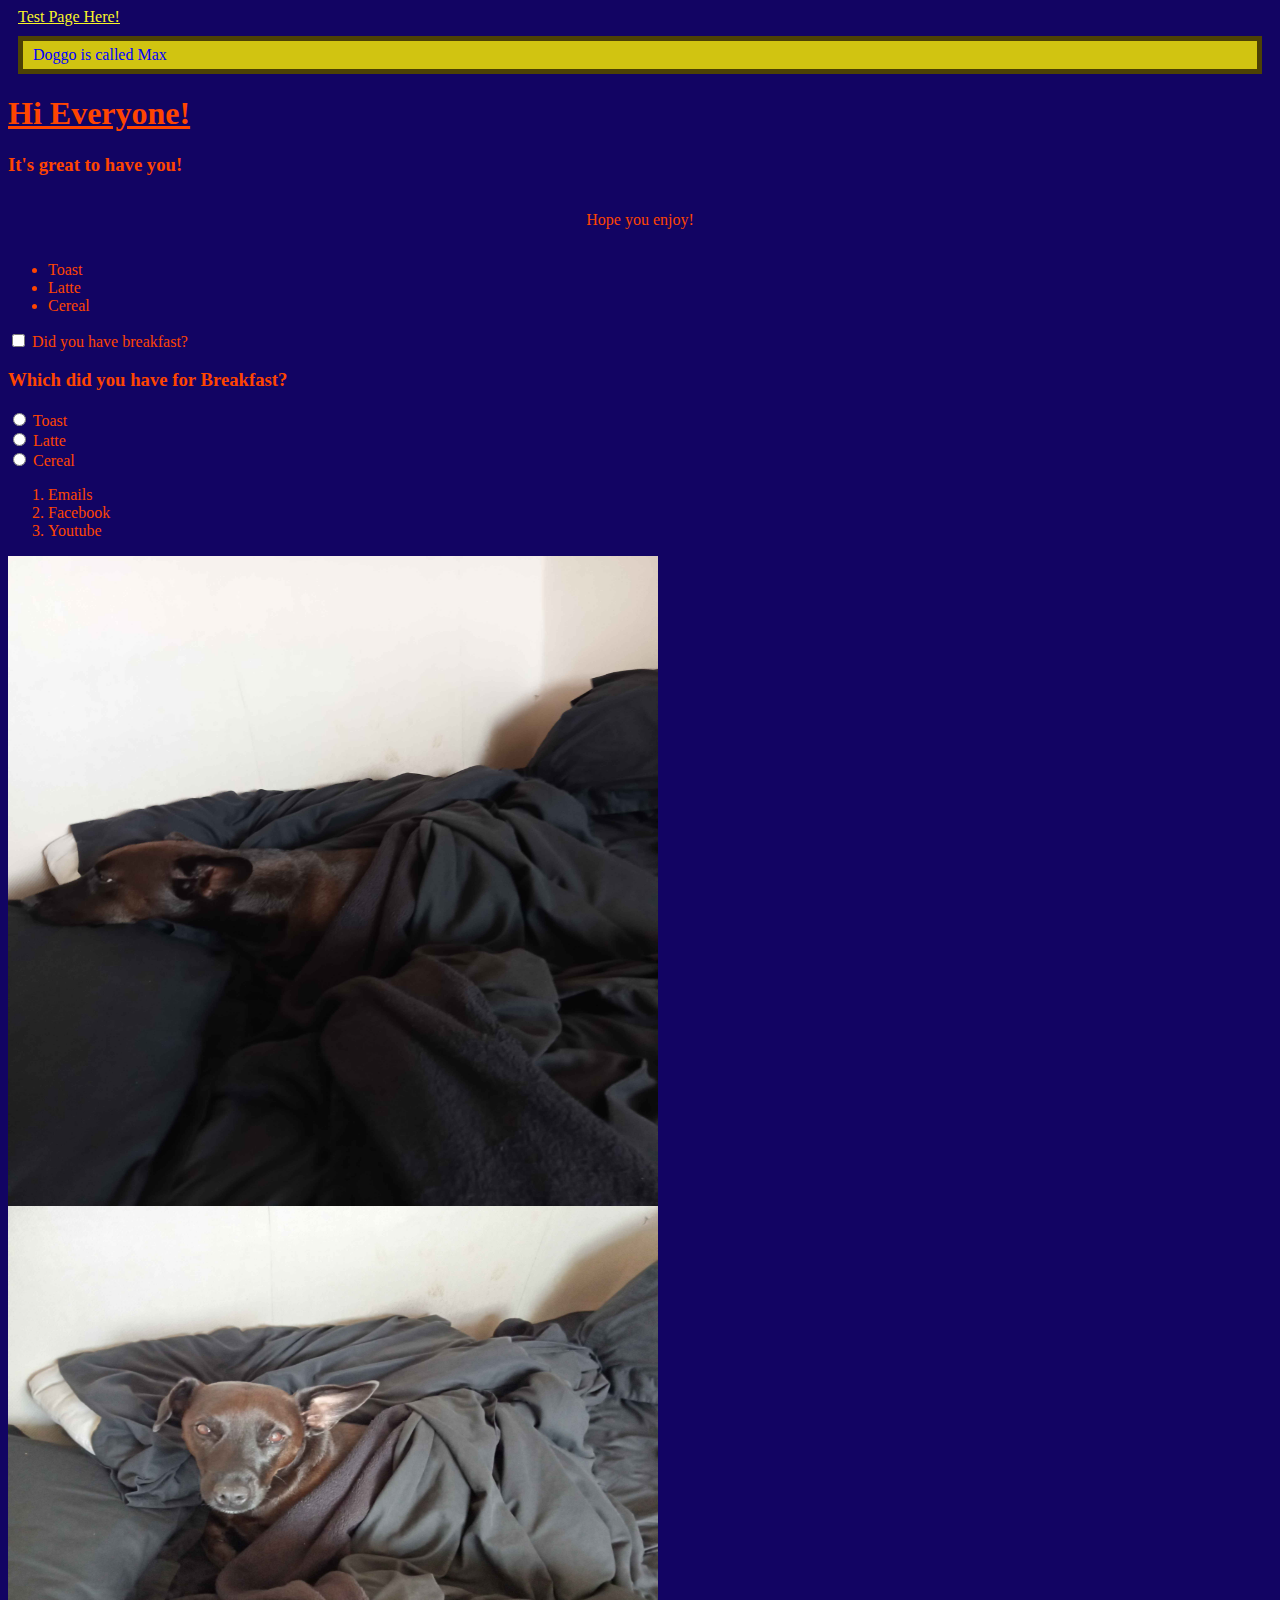
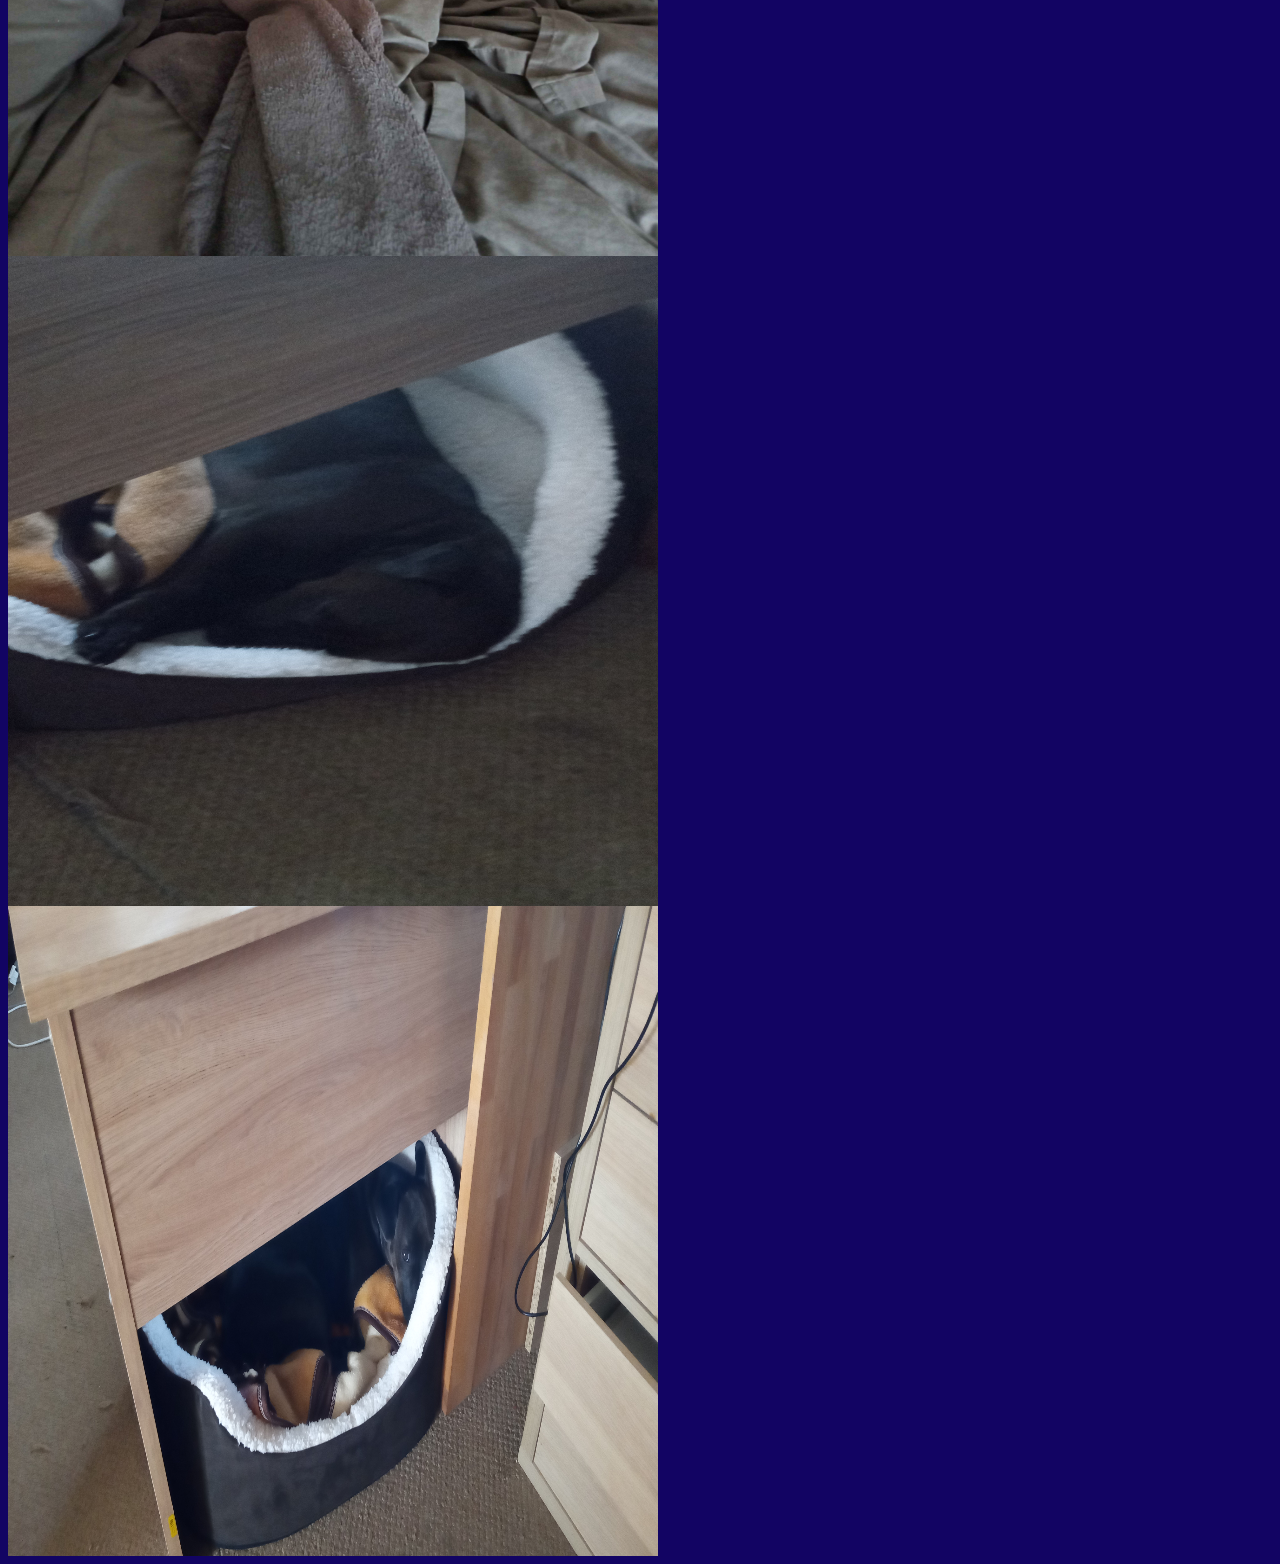
<file: IT Software Bootcamp/First Project/Index.html>
<!-- Create boilerplate with ! + tab -->
<doctype html> </doctype>
<html lang="en"> <!-- Sets language to english-->
<head>
    <meta charset="UFT-8"> <!-- Sets character set to display on webpage -->
    <meta name="viewpoint" content="width-device-width, initial-scale-1.0"> <!--Sets page width to device width-->
    <title>Document</title> <!-- Displayed in broswer tab-->
    <link rel="icon" type="iamge/x-icon" href="image.png"> <!--ASK what this actually effects-->
        <nav class="TextContent">
        <a href="Test03.html">Test Page Here!</a>
        </nav>
    <link rel="stylesheet" href="style.css">

</head>
<body> <!-- Display content-->

    <div class="sticky"><p style="color:blue;">Doggo is called Max</p></div>

    <h1><U>Hi Everyone!</h1></U>
    <h3> It's great to have you!</h3>

<div class="flex-container">
    <p> Hope you enjoy!</p>
</div>

    <ul>
        <li>Toast</li> 
        <li>Latte</li>
        <li>Cereal</li>
    </ul>

<input type="checkbox"value="Breakfast">
<label> Did you have breakfast?</label>

<h3> Which did you have for Breakfast?</h3>
    <form action="/action_page.php">
        <input type="radio" id="Toast" name="Breakfast" value="Toast">
        <label for="Toast">Toast</label><br>
        <input type="radio" id="Latte" name="Breakfast" value="Latte">
        <label for="Latte">Latte</label><br>
        <input type="radio" id="Cereal" name="Breakfast" value="Cereal">
        <label for="Cereal">Cereal</label><br>
    </form>

    <ol>
        <li>Emails</li>
        <li>Facebook</li>
        <li>Youtube</li>
    </ol>

    <img src="Images Index/IMG20240911091129.jpg">
    <img src="Images Index/IMG20240911091042.jpg">
    <img src="Images Index/IMG_20220418_192445.jpg">
    <img src="Images Index/IMG_20220318_133507.jpg">

</body>
</html>
</file>
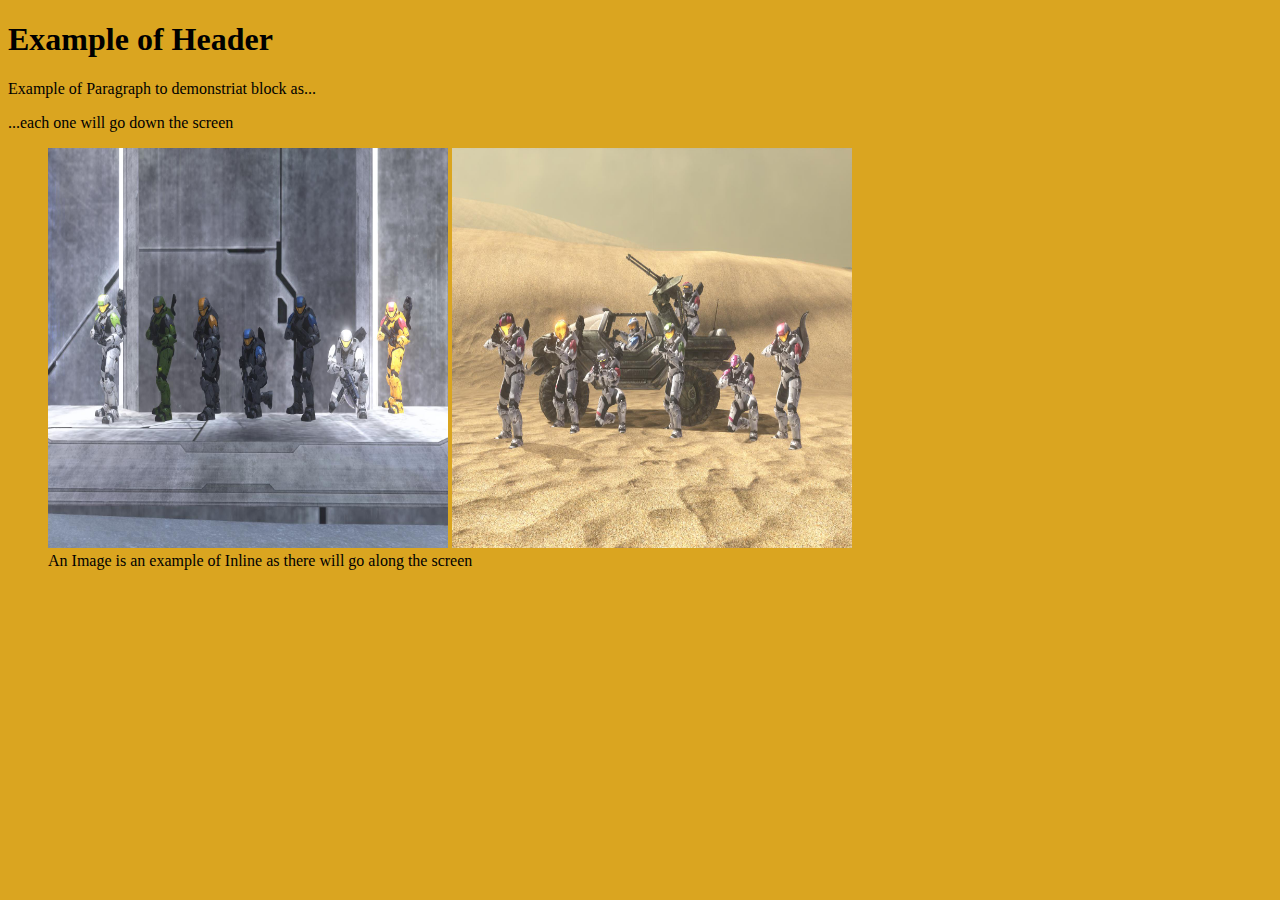
<file: IT Software Bootcamp/Second Project/Index.html>
<!DOCTYPE html>
<html lang="en">
<head>
    <meta charset="UTF-8">
    <meta name="viewport" content="width=device-width, initial-scale=1.0">
    <title>Document</title>
    <link rel="stylesheet" href="style.css">

</head>
<body>
    <H1>Example of Header</H1>
        <p>Example of Paragraph to demonstriat block as...</p>
        <p>...each one will go down the screen</p>

            <figure>
        <img src="Index Images/halo3_81212576_Full.jpg">
        <img src="Index Images/halo3_52225962_Full.jpg">
    <figcaption>An Image is an example of Inline as there will go along the screen</figcaption>
            </figure>

    <div>
        <p>Lets Hide this with the Display Property</p>
    </div>

</body>
</html>
</file>
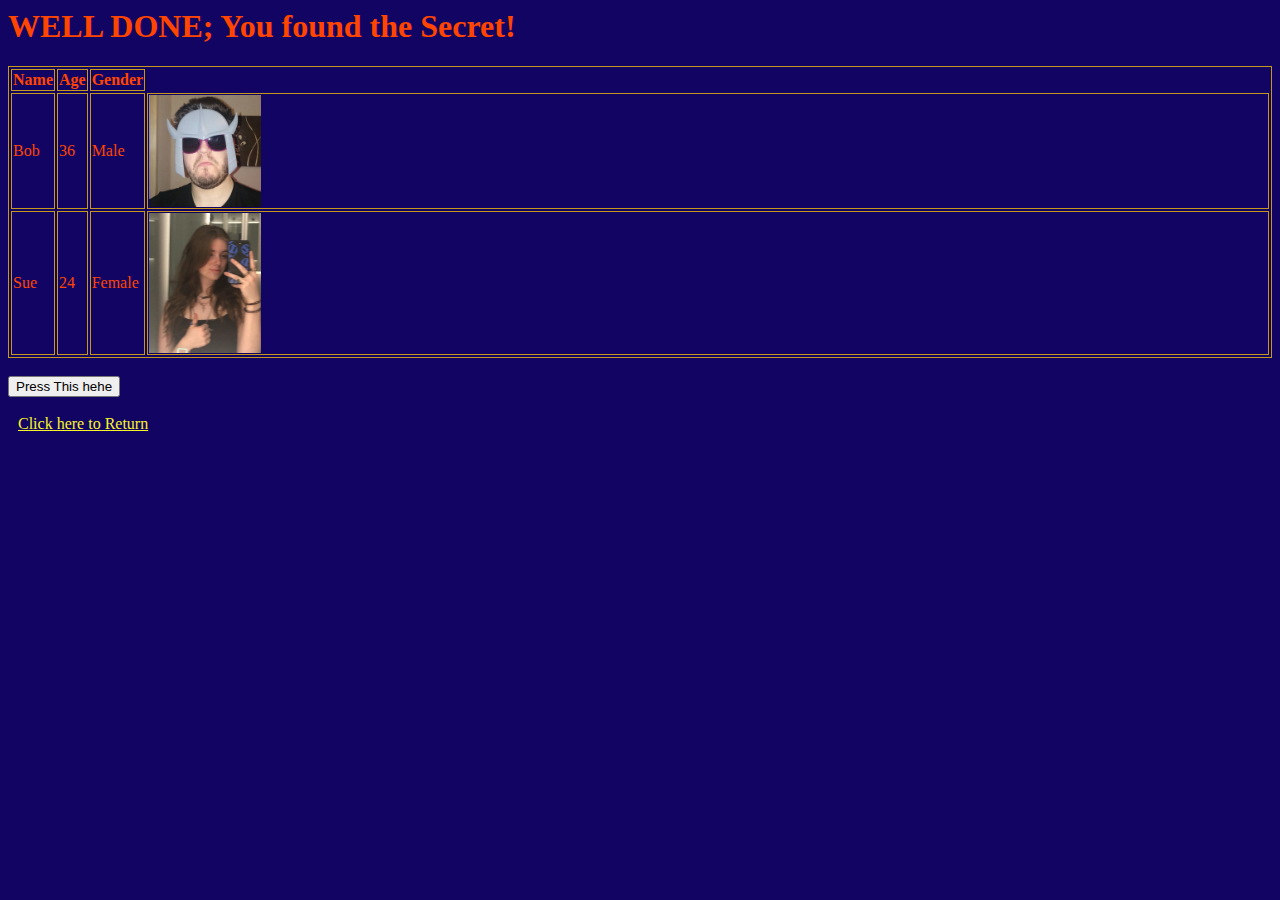
<file: IT Software Bootcamp/First Project/SecretPage.html>
<doctype html> </doctype>
<html lang="en">
<head>
    <meta charset="UFT-8">
    <meta name="viewpoint" content="width-device-width, initial-scale-1.0">
    <title>Document</title>
        <link rel="stylesheet" href="style.css">
</head>
<body>

    <h1> WELL DONE; You found the Secret! </h1>

<div>
<table style="width:100%">
<style> table, th, td {border:1px solid rgb(197, 152, 27);}</style>
</div>

    <tr>
        <th>Name</th>
        <th>Age</th>
        <th>Gender</th>
    </tr>

    <tr>
        <td>Bob</td>
        <td>36</td>
        <td>Male</td>
        <td><img class="Picture" src="Images SecretPage/003.jpg" alt="Image"></td>

    <tr>
        <td>Sue</td>
        <td>24</td>
        <td>Female</td>
        <td><img class="Picture" src="Images SecretPage/35345.png" alt="Image"></td>
    </tr>

</table>
    <div class="TextContent"></div>

<br>

    <Button type="button" onclick="alert( 'BOO!')">Press This hehe</Button>

    <nav>
    <br>
        <a href="Index.html">Click here to Return</a>
    </nav>

</body>
</html>
</file>
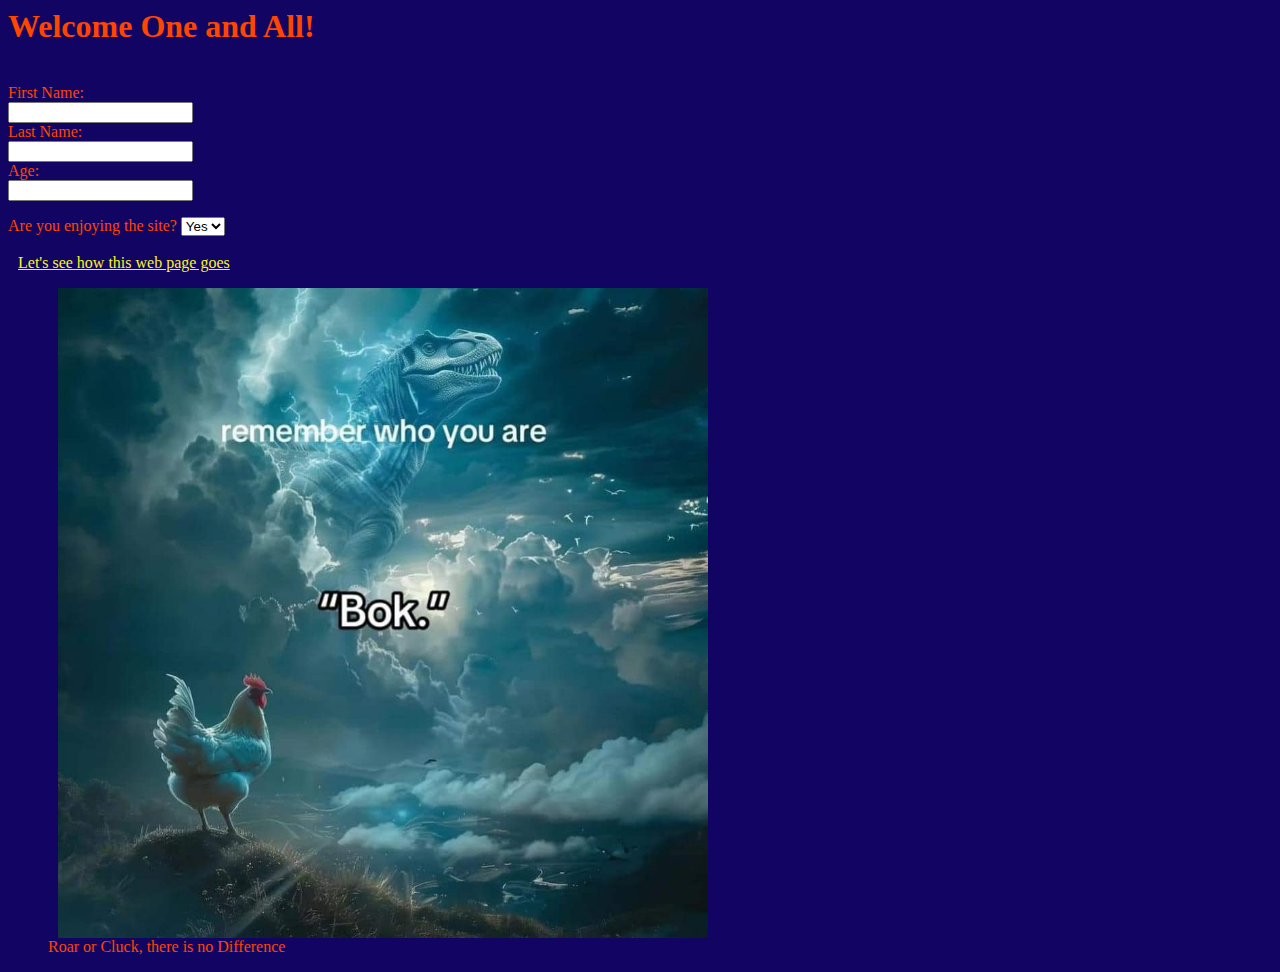
<file: IT Software Bootcamp/First Project/Test03.html>
<doctype html> </doctype>
<html lang="en"> 
    <link rel="stylesheet" href="style.css">
<head>
    <meta charset="UFT-8"> 
    <meta name="viewpoint" content="width-device-width, initial-scale-1.0">
    <title>Document</title>

</head>
<body>

    <h1> Welcome One and All! </h1>

<br>

<form>
    <label for="fname">First Name:</label><br>
    <input type="text" id="fname" name="fname"><br>
    <label for="lname">Last Name:</label><br>
    <input type="text" id="lname" name="lname"><br>
    <label for="age">Age:</label><br>
    <input type="text" id="age" name="age"><br>
</form>

<Label>Are you enjoying the site?</Label>

<select>
    <option>Yes</option>
    <option>No</option>
</select>

<div class="TextContent">
        <Nav>
    <br>
        <a href="Index.html">Let's see how this web page goes</a>
        <br>
    <figure>
        <a href="SecretPage.html"><img src="Images Test 03/456385769_122234055590023659_3160587776204777636_n.jpg" alt="Meme"></a>
        <figcaption>Roar or Cluck, there is no Difference</figcaption>
    </figure>
        </Nav>

</body>
</html>
</file>
<file: IT Software Bootcamp/First Project/style.css>
Body {
    background-color: rgb(18, 4, 99);
}

Body {
    color: orangered;
}

Img {
    height: 650px; width: 650px;
}

.Picture {
    height: 10%; width: 10%;
}

a {
    color: rgb(248, 245, 39);
    border: 10px;
    margin: 10px;
}

.sticky {
    position: sticky;
    top: 0px;
    margin: 0px;
    padding: 0px;
    background-color: #d1c411;
    border: 5px solid #4d4204;
    margin: 10px;
}

    .sticky p {
    padding-left: 5px;
    margin: 5px;
}

.flex-container {
    justify-content: space-around;
    display: flex;
}

.flex-item1 {
    justify-content: flex-start;
}
</file>
<file: IT Software Bootcamp/Second Project/style.css>
img {
    height: 400px; width: 400px
}

div {
    display: none;
}

@media (max-width: 600px) {
    body {background-color: maroon;
    }
    p, h1 {color: aliceblue;
    }
}

@media (min-width: 601px) {
    body {background-color: goldenrod;
    }
}
</file>
